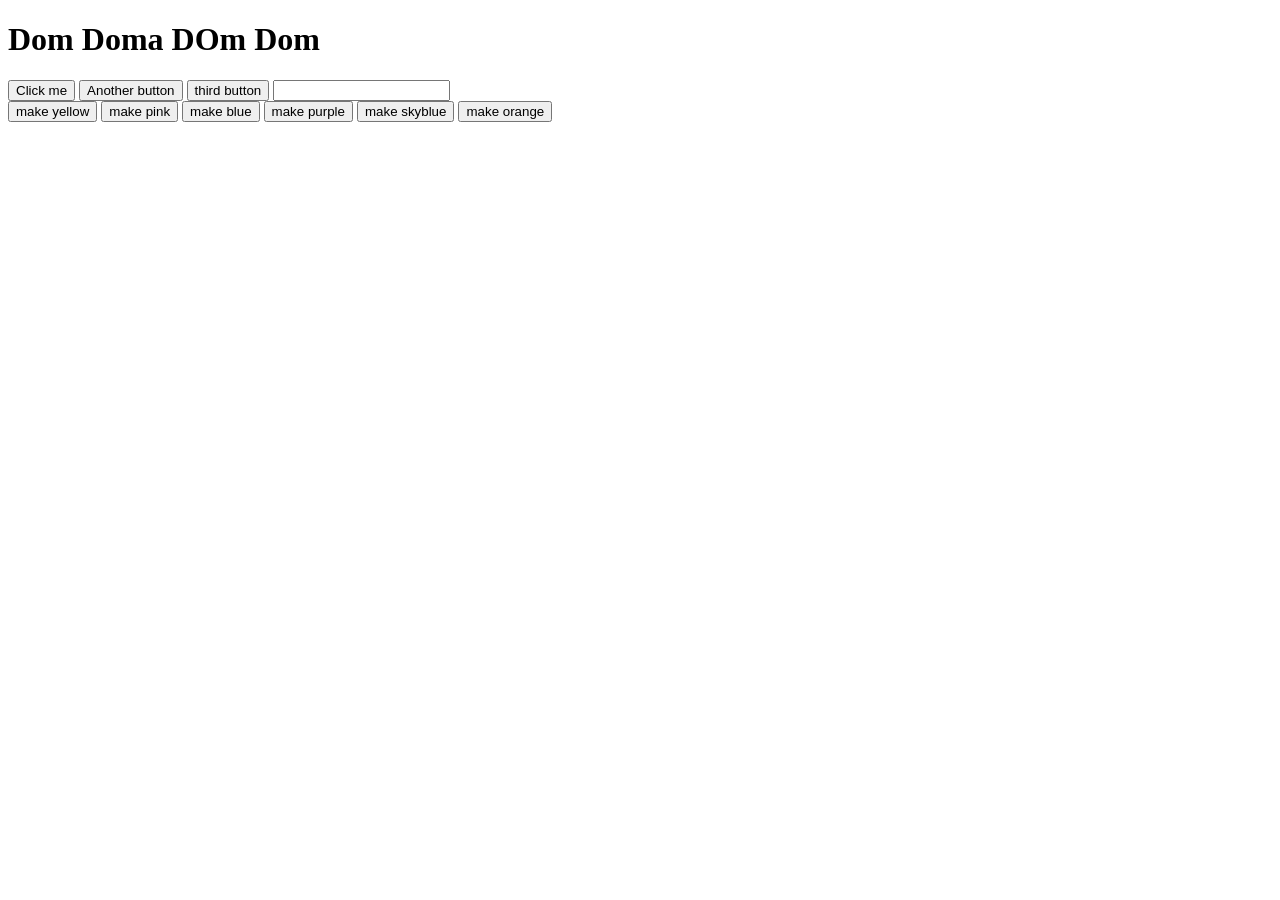
<file: index.html>
<!DOCTYPE html>
<html lang="en">
<head>
    <meta charset="UTF-8">
    <meta name="viewport" content="width=device-width, initial-scale=1.0">
    <title>Dom Events</title>
</head>
<body>
    <h1>Dom Doma DOm Dom</h1>
    <!-- option 1 for click event handler -->
    <button onclick="console.log(7)">Click me</button>
    <button onclick="console.log(63)">Another button</button>
    <button onclick="console.log('i am clicked')">third button</button>
    <input type="text">
    <br>
    <!-- option 2 for click event handler -->
     <button onclick="makeYellow ()">make yellow</button>
     <button onclick="makePink ()">make pink</button>
     <!-- 3rd option -->
      <button id="btn-make-blue">make blue</button>
      <button id="btn-make-purple">make purple</button>
      <!-- option 4: eventListener () -->
       <button id="btn-make-skyblue">make skyblue</button>

       <button id="btn-make-orange">make orange</button>

    <script src="./js/events.js"></script>
</body>
</html>
</file>
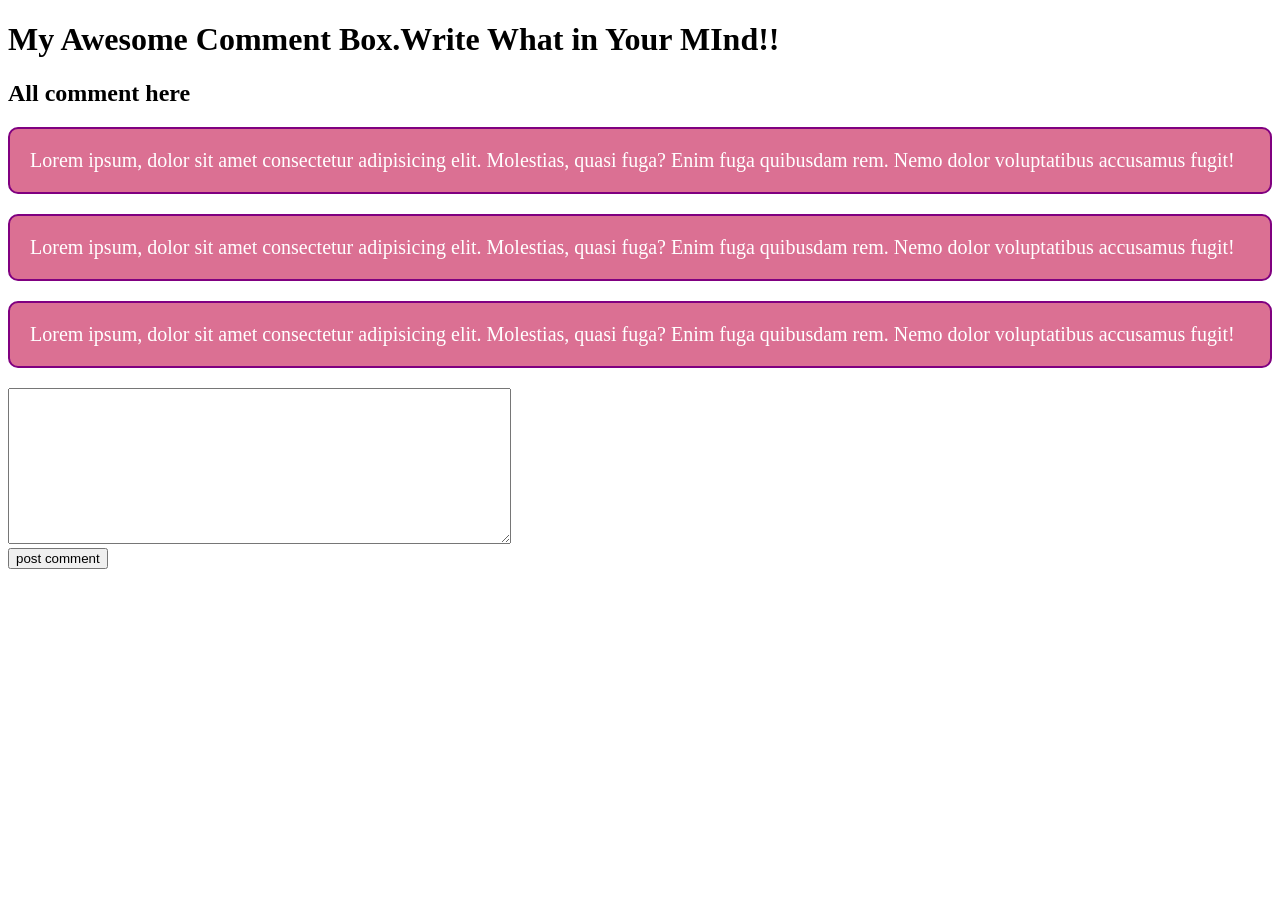
<file: comment-box.html>
<!DOCTYPE html>
<html lang="en">
<head>
    <meta charset="UTF-8">
    <meta name="viewport" content="width=device-width, initial-scale=1.0">
    <title>Comment Box</title>
    <style>
        #comment {
            border: 2px solid purple;
            border-radius: 10px;
            color: white;
            background-color: palevioletred;
            padding: 20px;
            font-size: 20px
       }
       .comment-style {
        border: 2px solid purple;
            border-radius: 10px;
            color: white;
            background-color: palevioletred;
            padding: 20px;
            font-size: 20px
       }
    </style>
</head>
<body>
    <h1>My Awesome Comment Box.Write What in Your MInd!!</h1>
    <section id="comment-container">
        <h2>All comment here</h2>
        <p id="comment">Lorem ipsum, dolor sit amet consectetur adipisicing elit. Molestias, quasi fuga? Enim fuga quibusdam rem. Nemo dolor voluptatibus accusamus fugit!</p>
        <p id="comment">Lorem ipsum, dolor sit amet consectetur adipisicing elit. Molestias, quasi fuga? Enim fuga quibusdam rem. Nemo dolor voluptatibus accusamus fugit!</p>
        <p id="comment">Lorem ipsum, dolor sit amet consectetur adipisicing elit. Molestias, quasi fuga? Enim fuga quibusdam rem. Nemo dolor voluptatibus accusamus fugit!</p>
    </section>
    <!-- <form> -->
        <textarea name="" id="comment-text-box" cols="60" rows="10"></textarea>
        <br>
        <button id="btn-post-comment">post comment</button>
    <!-- </form> -->

     <script src="./js/comment.js"></script>
</body>
</html>
</file>
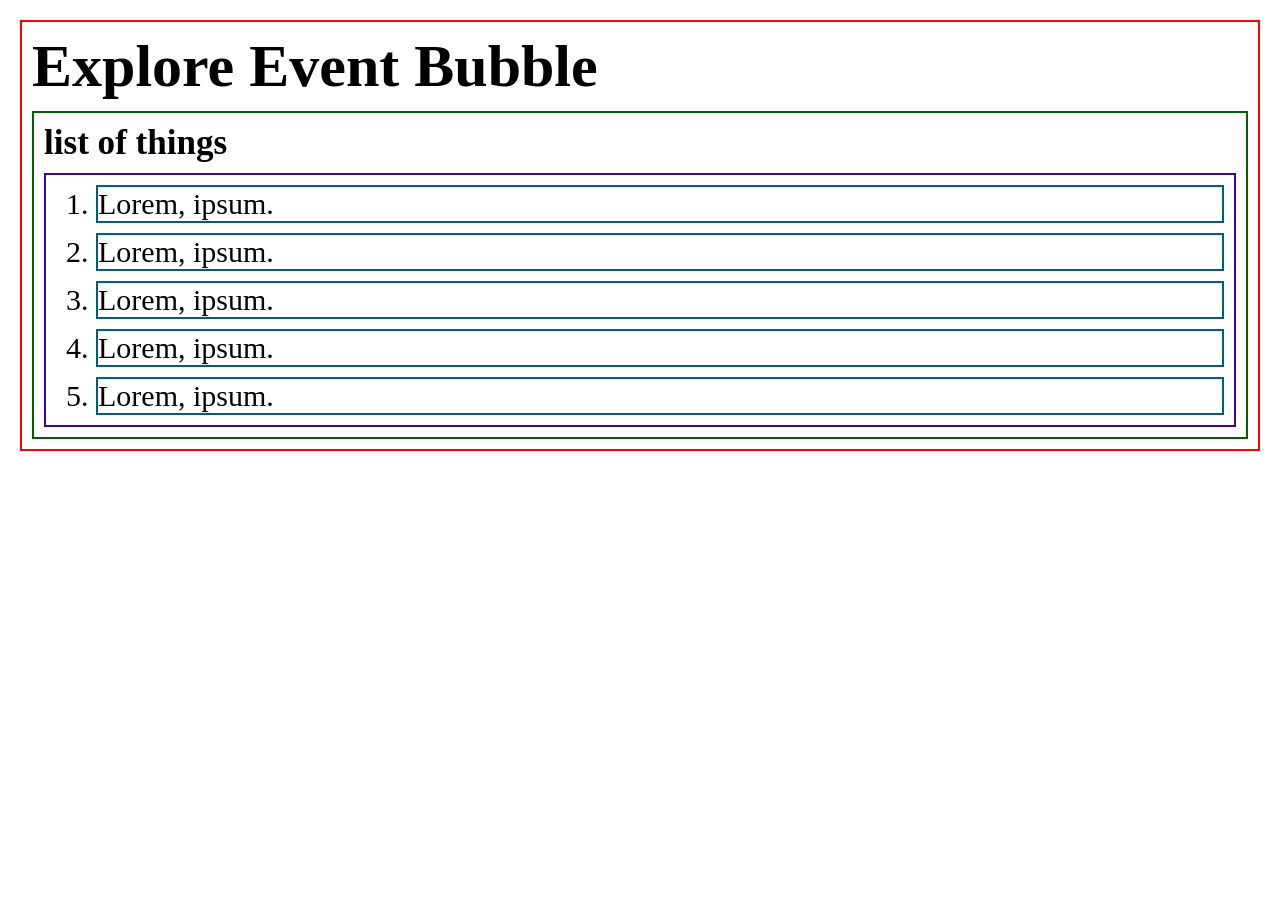
<file: event-bubbling.html>
<!DOCTYPE html>
<html lang="en">
<head>
    <meta charset="UTF-8">
    <meta name="viewport" content="width=device-width, initial-scale=1.0">
    <title>Event Bubble</title>
    <style>
        *{
            margin: 10px;
        }
        body {
          border: 2px solid red;
          font-size: 30px;
        }
        section {
          border: 2px solid rgb(6, 94, 3);
        }
        ol {
          border: 2px solid rgb(62, 3, 156);
        }
        li {
          border: 2px solid rgb(5, 92, 130);
        }
    </style>
</head>
<body id="body">
    <h1>Explore Event Bubble</h1>
    <section id="section">
        <h3>list of things</h3>
        <ol id="item-list">
            <li id="item-1">Lorem, ipsum.</li>
            <li id="item-2">Lorem, ipsum.</li>
            <li id="item-3">Lorem, ipsum.</li>
            <li id="item-4">Lorem, ipsum.</li>
            <li id="item-5">Lorem, ipsum.</li>
        </ol>

        <script>
            //list item-2 click handler
            document.getElementById ('item-2').addEventListener ('click', function (event) {
                console.log('item-2 clicked');
                //  event.stopPropagation ();
                 event.stopImmediatePropagation ();
            })
            //list item-2 click handler
            document.getElementById ('item-2').addEventListener ('click', function (event) {
                console.log('item-2 second clicked');
            })
            //list item-2 click handler
            document.getElementById ('item-2').addEventListener ('click', function (event) {
                console.log('item-2 third clicked');
            })
            //ol click handler
            document.getElementById ('item-list').addEventListener ('click', function () {
                console.log('ol clicked');
            })
            //section click handler
            document.getElementById ('section').addEventListener ('click', function () {
                console.log('section clicked');
            })
            //body click handler
            document.getElementById ('body').addEventListener ('click', function () {
                console.log('body clicked');
            })
        </script>
    </section>
</body>
</html>
</file>
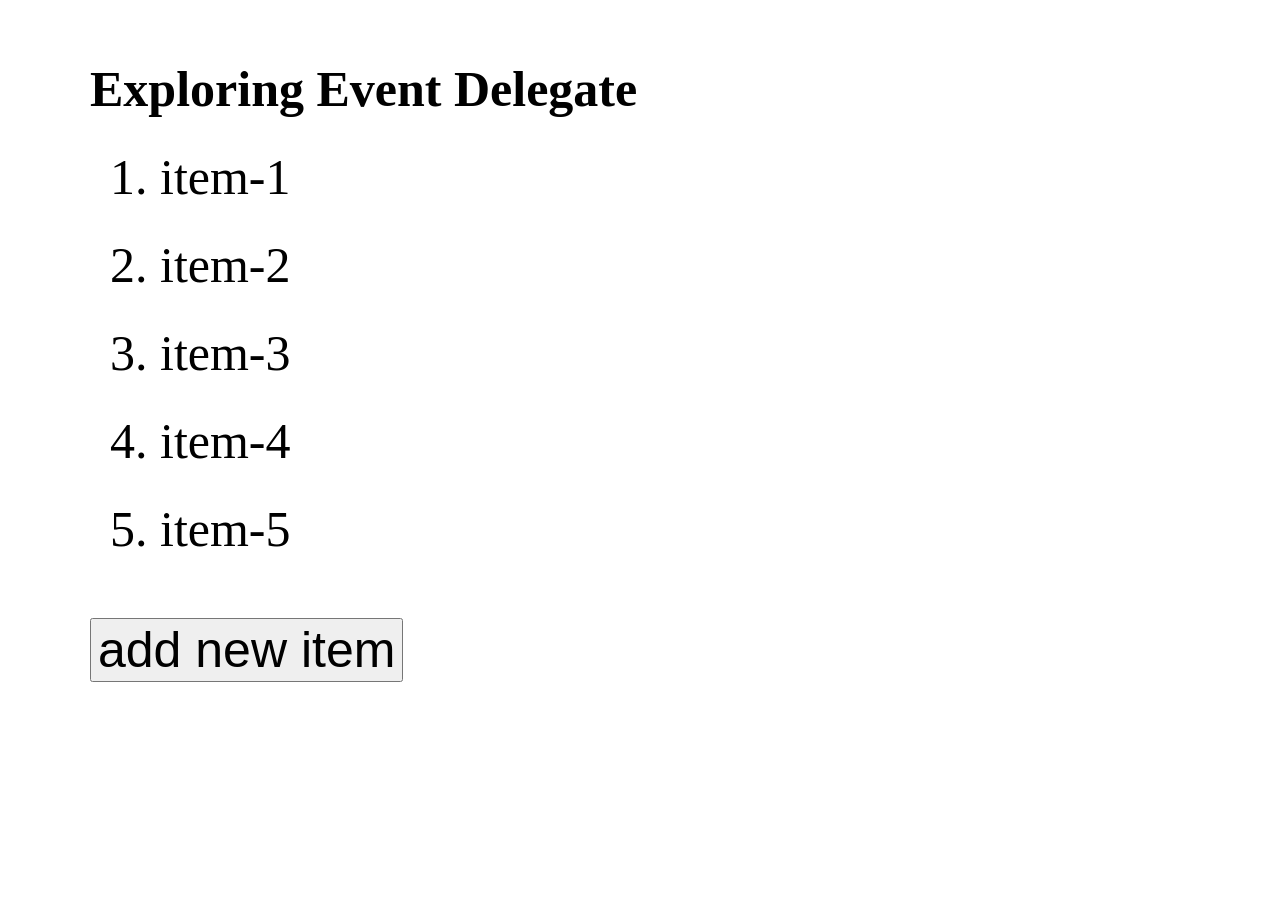
<file: event-delegate.html>
<!DOCTYPE html>
<html lang="en">
<head>
    <meta charset="UTF-8">
    <meta name="viewport" content="width=device-width, initial-scale=1.0">
    <title>Event Delegate</title>
    <style>
        * {
            font-size: 50px;
            margin: 30px;
        }
    </style>
</head>
<body>
    <h1>Exploring Event Delegate</h1>
    <ol id="item-list">
        <li class="item">item-1</li>
        <li class="item">item-2</li>
        <li class="item">item-3</li>
        <li class="item">item-4</li>
        <li class="item">item-5</li>
    </ol>
    <button id="btn-add-item">add new item</button>
    <script>
        // const items = document.getElementsByClassName ('item');
        // for (const item of items) {
        //     item.addEventListener ('click', function (event) {
        //        event.target.parentNode.removeChild (event.target);
        // })
        // }

        //event delegate
        const itemList = document.getElementById ('item-list');
        itemList.addEventListener ('click', function () {
            event.target.parentNode.removeChild (event.target);
        })

        // add a new item
        const btnAddItem = document.getElementById ('btn-add-item');
        btnAddItem.addEventListener ('click', function () {
            const ol = document.getElementById ('item-list');

            const li = document.createElement ('li');
            li.innerText = 'added new brand list';
            li.setAttribute ('class', 'item');
            // li.addEventListener ('click', function () {
            //     event.target.parentNode.removeChild (event.target);
            // })

            ol.appendChild (li);
        })
    </script>
</body>
</html>
</file>
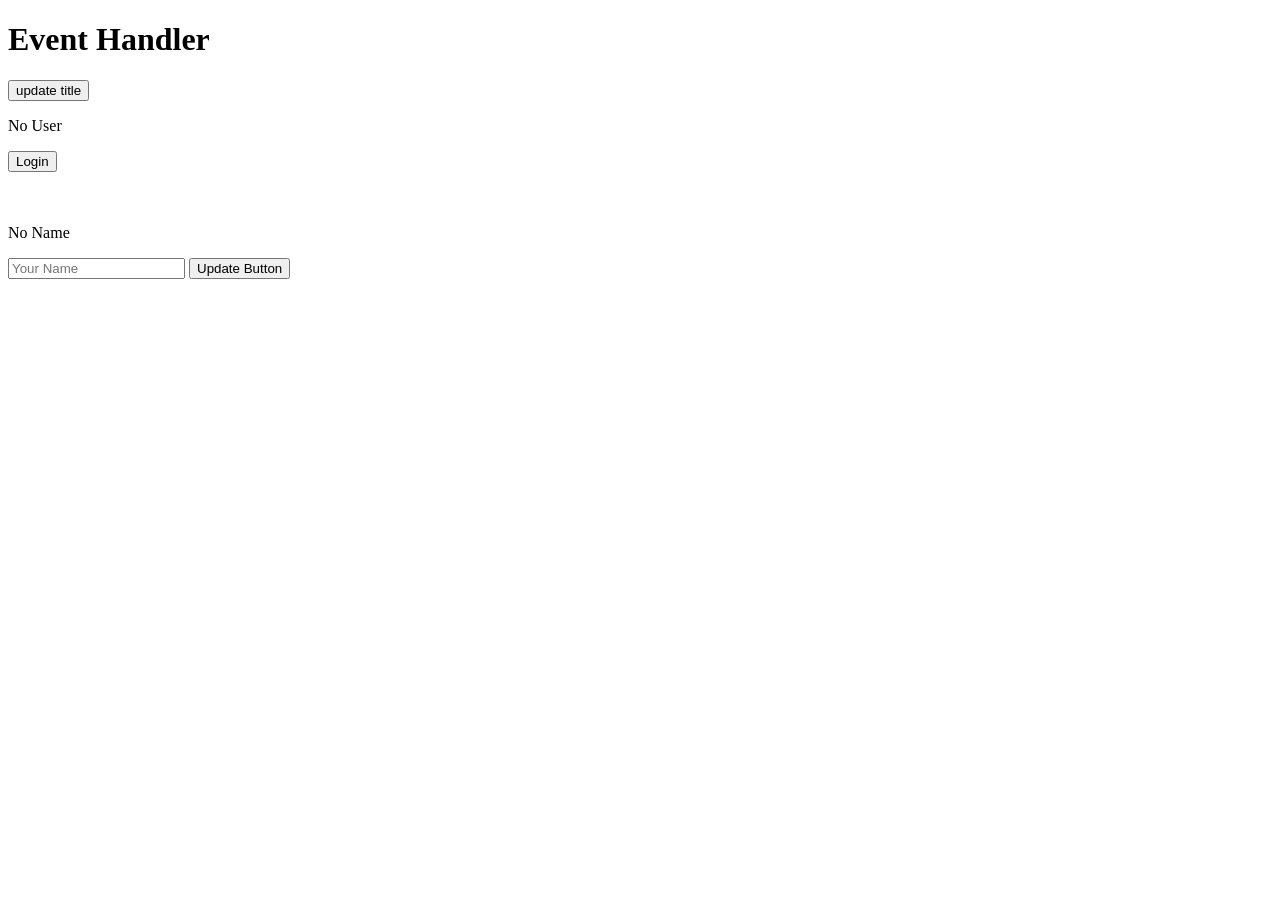
<file: event.html>
<!DOCTYPE html>
<html lang="en">
<head>
    <meta charset="UTF-8">
    <meta name="viewport" content="width=device-width, initial-scale=1.0">
    <title>Event Handler</title>
</head>
<body>
    <h1 id="page-title">Event Handler</h1>
    <button id="btn-update-title">update title</button>
    <p id="user-info">No User</p>
    <button id="btn-login">Login</button>
    <br>
    <br>
    <br>
    <p id="user-name">No Name</p> 
    <input id="input-name" type="text" placeholder="Your Name">
    <button id="btn-update">Update Button</button>
    <script src="./js/handler.js"></script>
</body>
</html>
</file>
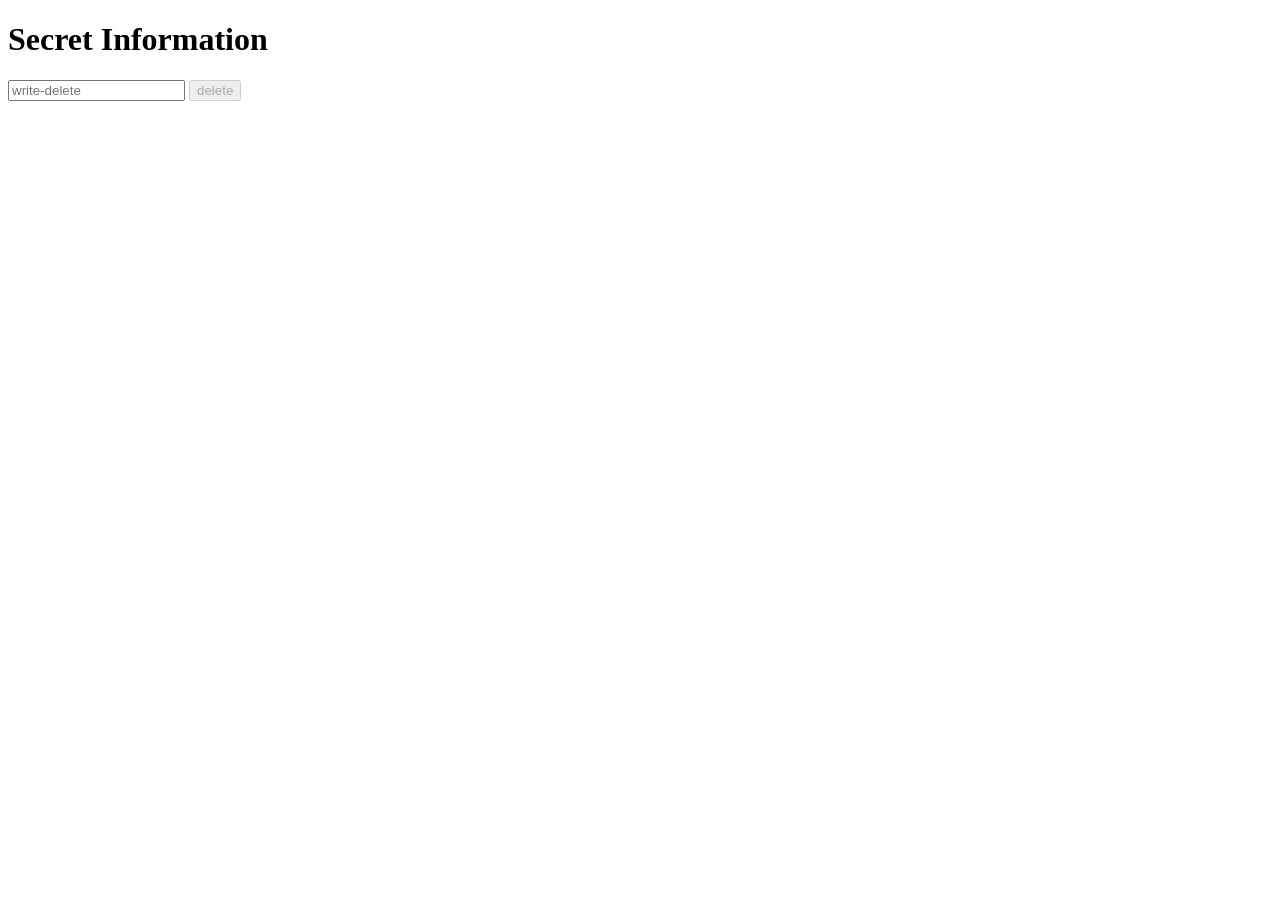
<file: github-deletes.html>
<!DOCTYPE html>
<html lang="en">
<head>
    <meta charset="UTF-8">
    <meta name="viewport" content="width=device-width, initial-scale=1.0">
    <title>Github Delete</title>
</head>
<body>
    <h1 id="secret-info">Secret Information</h1>
    <input type="text" id="input-delete" placeholder="write-delete">
    <button id="btn-delete" disabled>delete</button>

    <script src="./js/github-delete.js"></script>
</body>
</html>
</file>
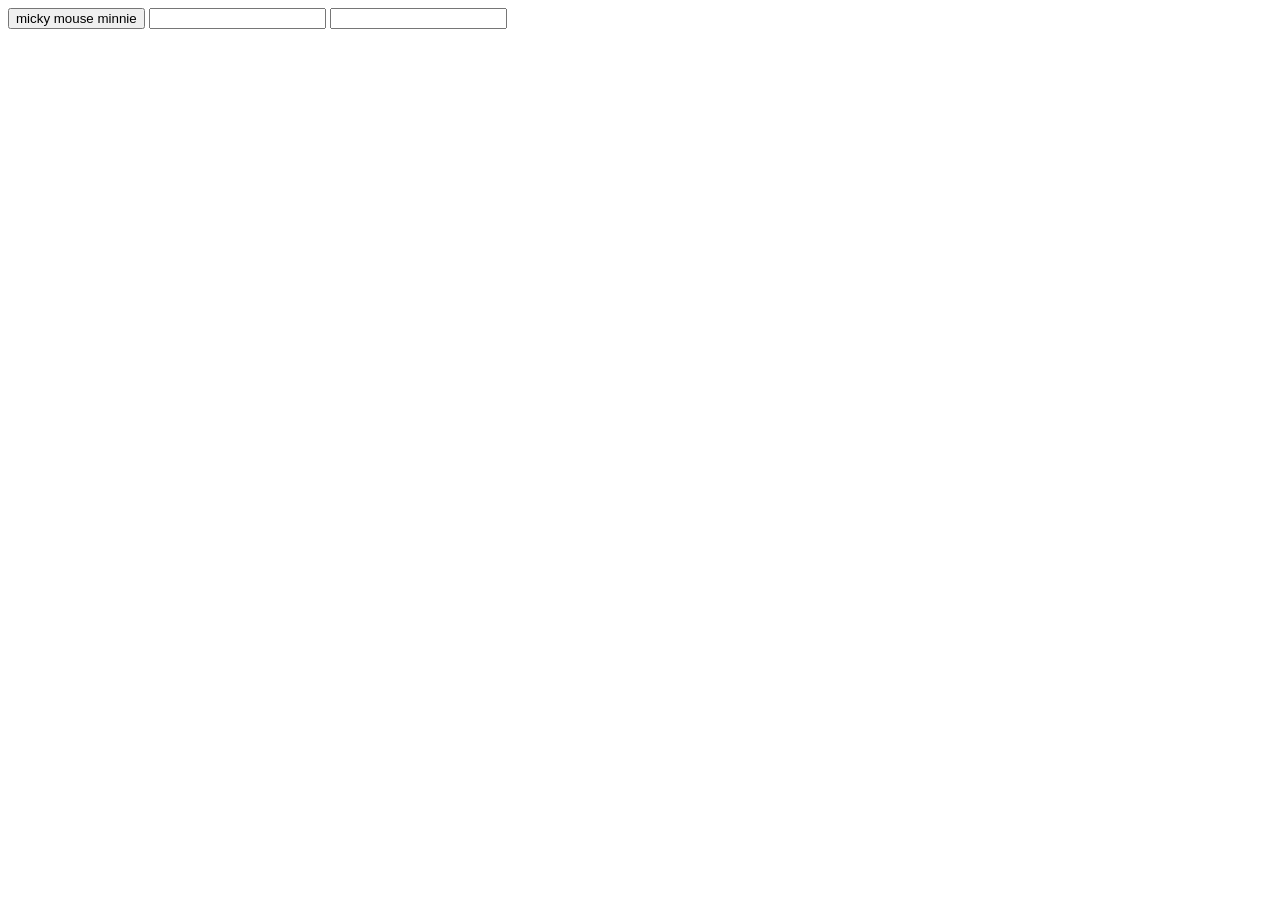
<file: more-events.html>
<!DOCTYPE html>
<html lang="en">
<head>
    <meta charset="UTF-8">
    <meta name="viewport" content="width=device-width, initial-scale=1.0">
    <title>More Events</title>
</head>
<body>
    <button id="btn-mouse">micky mouse minnie</button>
    <input type="text"  id="user-name">
    <input type="email" id="user-email">
    
    <script src="./js/more-events.js"></script>
</body>
</html>
</file>
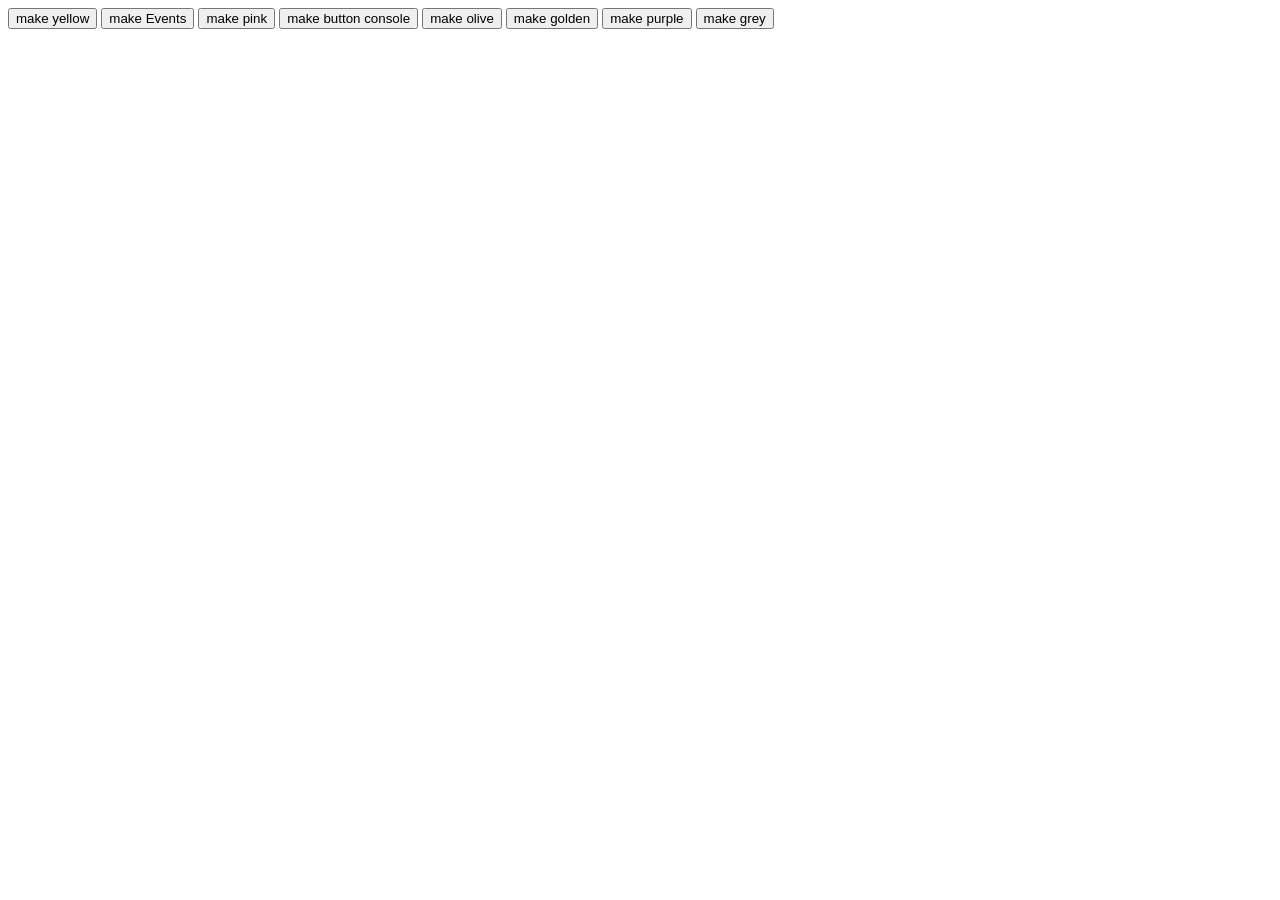
<file: practice.html>
<!DOCTYPE html>
<html lang="en">
<head>
    <meta charset="UTF-8">
    <meta name="viewport" content="width=device-width, initial-scale=1.0">
    <title>Dom Events</title>
</head>
<body>
    <!-- 1 option for onclick -->
     <button onclick="document.body.style.backgroundColor = 'yellow'">make yellow</button>
     <button onclick="console.log('sombody click button')">make Events</button>

     <!-- 2 option for onclick -->
      <button onclick="makePink()">make pink</button>
      <button onclick="makeConsole ()">make button console</button>

      <!-- 3 option for onclick -->
       <button id="btn-make-olive">make olive</button>
       <button id="btn-make-golden">make golden</button>

       <!-- 4 option for onclick -->
        <button id="btn-make-purple">make purple</button>
        <button id="btn-make-grey">make grey</button>

    <script src="./js/practice.js"></script>
</body>
</html>
</file>
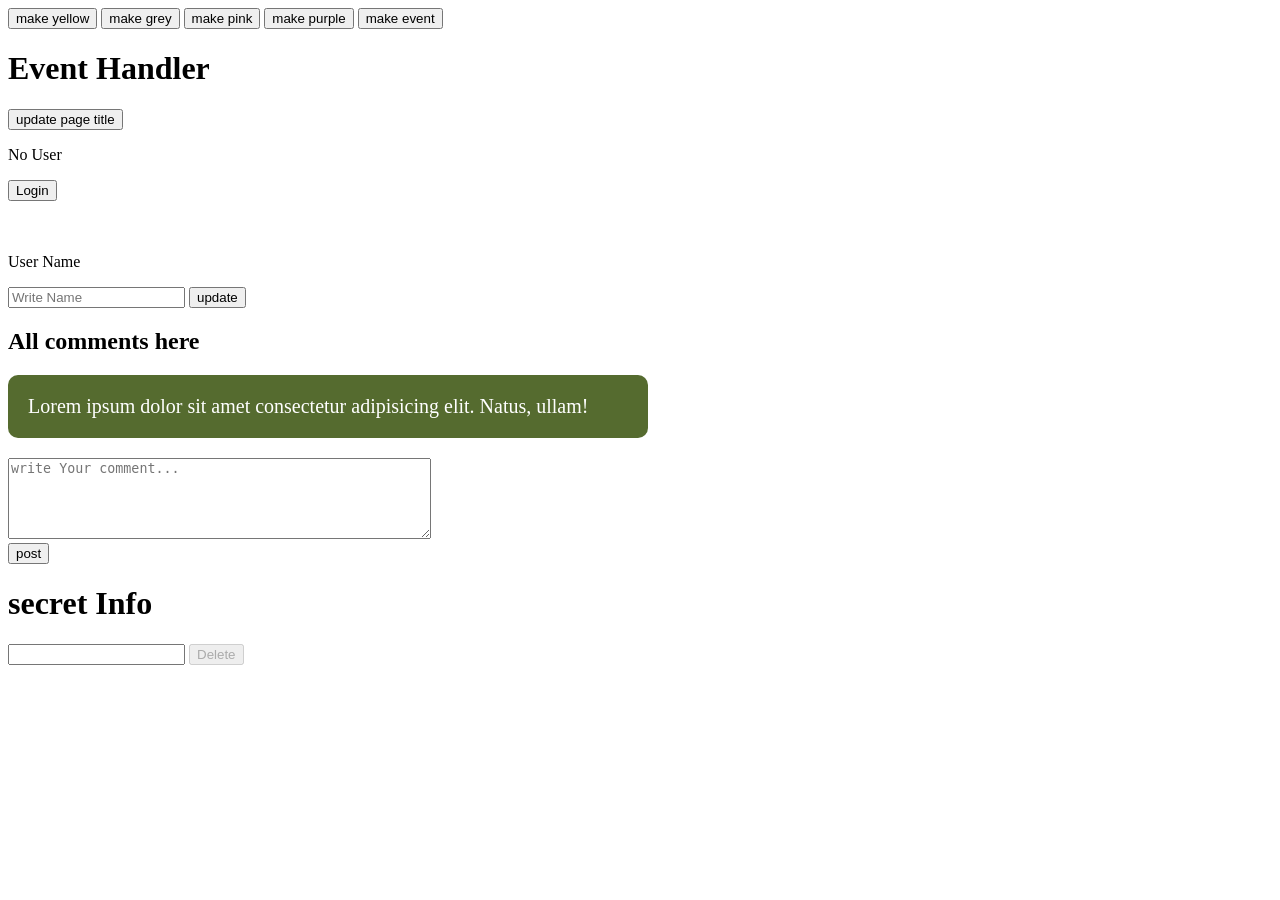
<file: practice2.html>
<!DOCTYPE html>
<html lang="en">
<head>
    <meta charset="UTF-8">
    <meta name="viewport" content="width=device-width, initial-scale=1.0">
    <title>practice Events</title>
    <link rel="stylesheet" href="./css/style.css">
</head>
<body>
    <!-- 1no -->
    <button onclick="document.body.style.backgroundColor ='yellow'">make yellow</button>
   <!-- 2no -->
    <button onclick="makeYellow ()">make grey</button>
    <!-- 3no -->
     <button id="btn-make-pink">make pink</button>
     <button id="btn-make-purple">make purple</button>
   <!-- 4no -->
    <button id="btn-make-event">make event</button>

    <h1 id="page-title">Event Handler</h1>
    <button id="btn-update-title">update page title</button>

    <p id="user-info">No User</p>
    <button id="btn-login">Login</button>
    <br>
    <br>
    <br>
    <p id="user-name">User Name</p>
    <input type="text" id="input-name" placeholder="Write Name">
    <button id="btn-update">update</button>
    <br>
    <section id="comments-container">
        <h1>All comments here</h1>
        <p class="comment">Lorem ipsum dolor sit amet consectetur adipisicing elit. Natus, ullam!</p>
    </section>
    <textarea id="comment-box" cols="50" rows="5" placeholder="write Your comment..."></textarea>
    <br>
    <button id="btn-post">post</button>

    <br>
    <h1 id="secret-info">secret Info</h1>
    <input type="text" id="delete-info">
    <button id="btn-delete" disabled>Delete</button>
      <script src="./js/practice2.js"></script>
</body>
</html>
</file>
<file: css/style.css>
.btn-style {
    font-size: 20px;
    color: white;
    background-color: olive;
    border-radius: 5px;
    border: none;
    box-shadow: 5px 5px 50px grey;
    padding: 20px 25px;
}
.page-style {
    font-size: 30px;
    color: peru;
    font-style: italic;
}
.comment {
    font-size: 20px;
    background-color: darkolivegreen;
    color: white;
    border: none;
    border-radius: 10px;
    padding: 20px;
    width: 600px;
}
</file>
